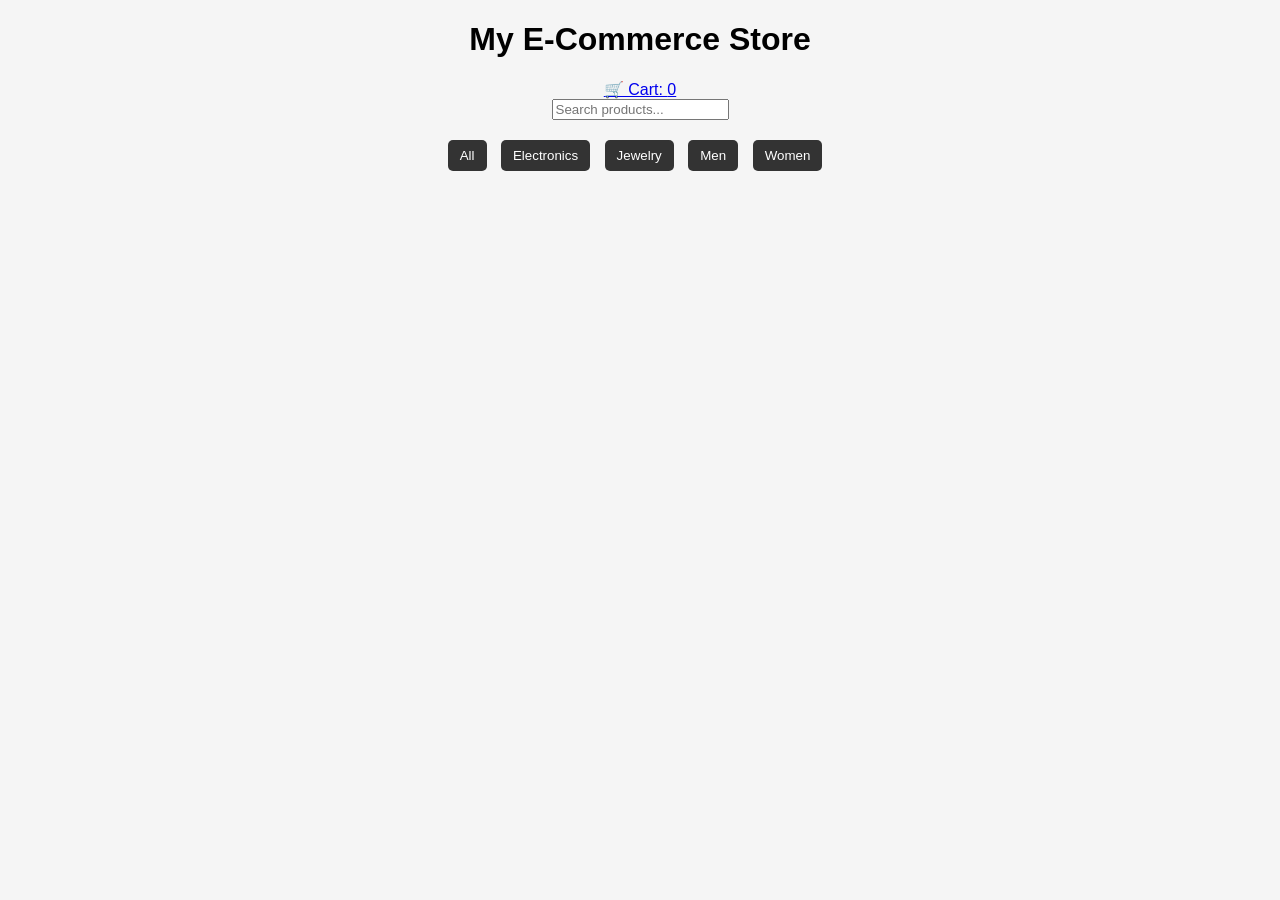
<file: index.html>
<!DOCTYPE html>
<html>

<head>
    <title>E-Commerce Store</title>
    <link rel="stylesheet" href="style.css">
</head>

<body>

<h1>My E-Commerce Store</h1>

<div id="cart">
<a href="cart.html">🛒 Cart: <span id="cartCount">0</span></a>
</div>

<input type="text" id="searchInput" placeholder="Search products..." onkeyup="searchProducts()">

<div id="categories">
<button onclick="filterCategory('all')">All</button>
<button onclick="filterCategory('electronics')">Electronics</button>
<button onclick="filterCategory('jewelery')">Jewelry</button>
<button onclick="filterCategory('men\'s clothing')">Men</button>
<button onclick="filterCategory('women\'s clothing')">Women</button>
</div>

<div id="products"></div>

<script src="script.js"></script>

</body>

</html>
</file>
<file: style.css>
body{
    font-family: Arial;
    background:#f5f5f5;
    text-align:center;
}

#products{
    display:grid;
    grid-template-columns:repeat(4,1fr);
    gap:20px;
    padding:20px;
}

.product{
    background:white;
    padding:15px;
    border-radius:8px;
}

.product img{
    width:120px;
    height:120px;
    object-fit:contain;
}

button{
    padding:8px 12px;
    background:#333;
    color:white;
    border:none;
    border-radius:5px;
    cursor:pointer;
}

button:hover{
    background:black;
}

#categories{
    margin:20px 0;
}
    
#categories button{
    margin-right:10px;
    padding:8px 12px;
    cursor:pointer;
}
</file>
